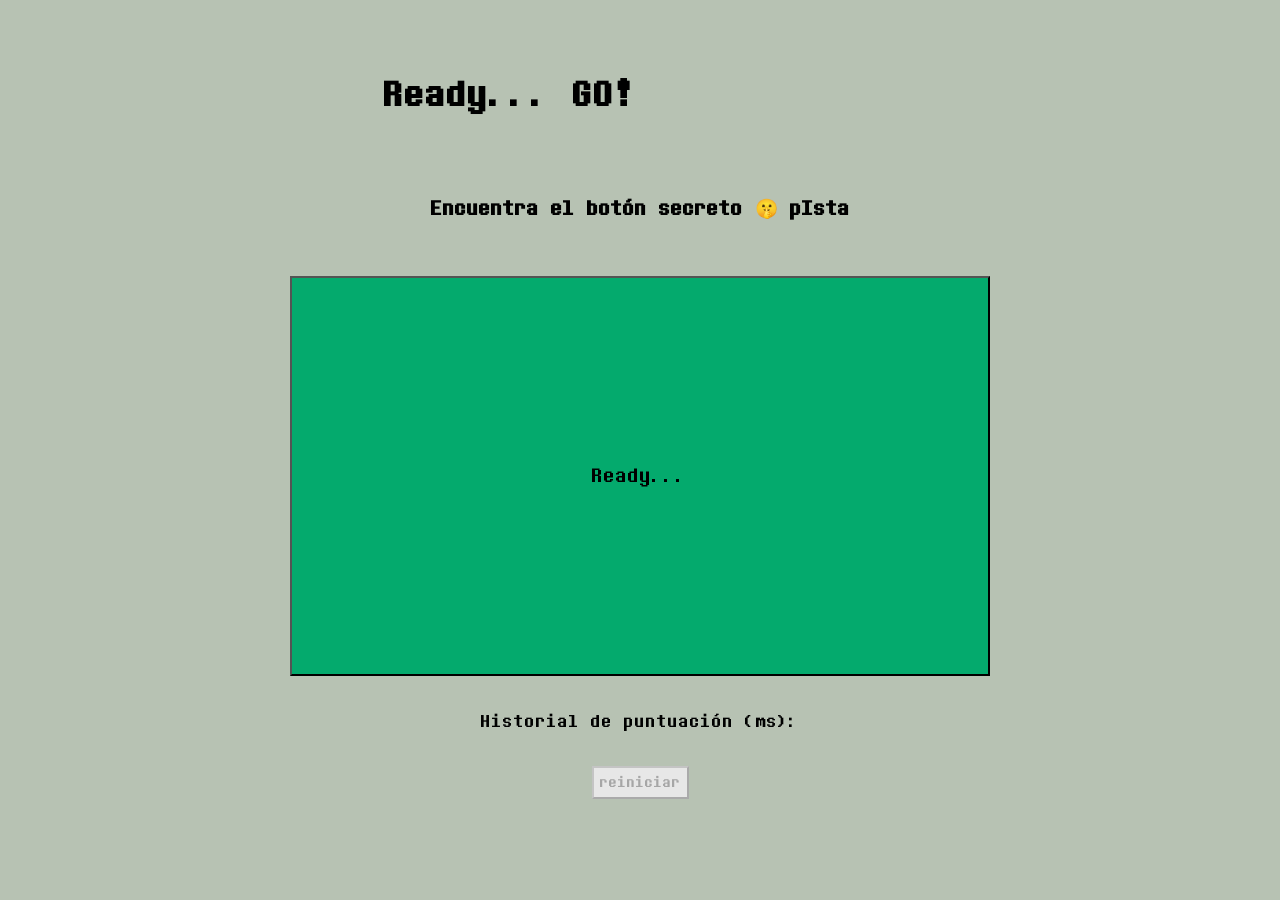
<file: index.html>
<!DOCTYPE html>
<html lang="es">
<head>
    <meta charset="UTF-8">
    <meta name="viewport" content="width=device-width, initial-scale=1.0">
    <!-- defer: espera a que el HTML esté listo -->
    <script src="js/app.js" defer></script>
    <link rel="stylesheet" href="css/style.css">
    <title>Reto jefe</title>
</head>
<body class="claro">
    <header>
        <div id="title_content">
            <h1 id="title">Ready... GO!</h1>
            <iframe src="https://giphy.com/embed/13xQQDcU8FXUuA" width="240" height="130" style="" frameBorder="0" class="giphy-embed" allowFullScreen></iframe>
        </div>
        <h3 id="sub_title">Encuentra el botón secreto 🤫 pIsta</h3>
    </header>
    <main>
        <button id="ready" data-estado="inactivo" class="on">Ready...</button>
        <p id="puntuacion">Historial de puntuación (ms): <span id="historial_puntos"></span></p>
        <button id="reiniciar" class="off" disabled>reiniciar</button>
    </main>
</body>
</html>
</file>
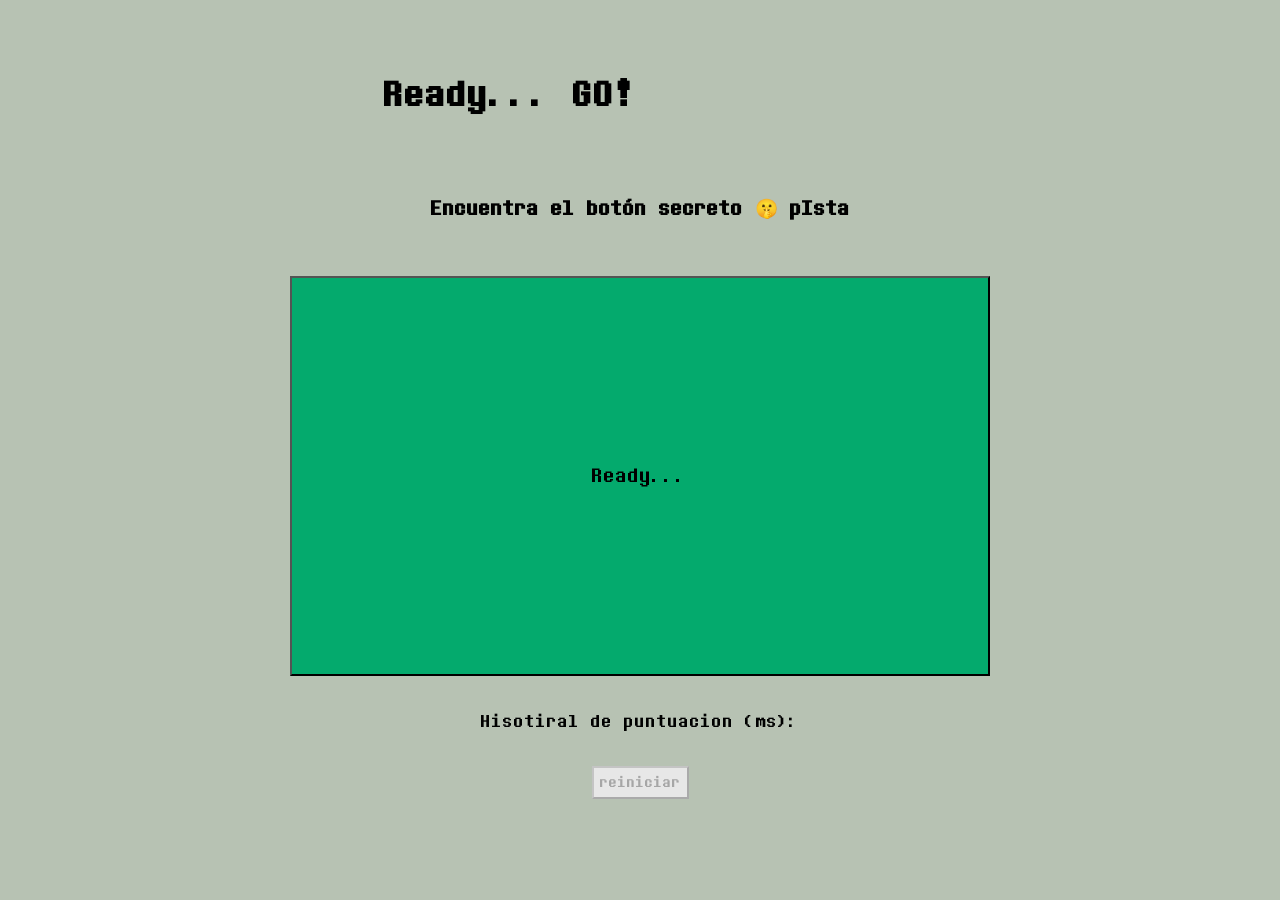
<file: Unidad 1/practica1/index.html>
<!DOCTYPE html>
<html lang="es">
<head>
    <meta charset="UTF-8">
    <meta name="viewport" content="width=device-width, initial-scale=1.0">
    <!-- defer: espera a que el HTML esté listo -->
    <script src="js/app.js" defer></script>
    <link rel="stylesheet" href="css/style.css">
    <title>Reto jefe</title>
</head>
<body class="claro">
    <header>
        <div id="title_content">
            <h1 id="title">Ready... GO!</h1>
            <iframe src="https://giphy.com/embed/13xQQDcU8FXUuA" width="240" height="130" style="" frameBorder="0" class="giphy-embed" allowFullScreen></iframe>
        </div>
        <h3 id="sub_title">Encuentra el botón secreto 🤫 pIsta</h3>
    </header>
    <main>
        <button id="ready" data-estado="inactivo" class="on">Ready...</button>
        <p id="puntuacion">Hisotiral de puntuacion (ms): <span id="historial_puntos"></span></p>
        <button id="reiniciar" class="off" disabled="True">reiniciar</button>
    </main>
</body>
</html>
</file>
<file: css/style.css>
/* Oculta la barra en general */
::-webkit-scrollbar {
  display: none;
}

/* Configuarmos la fuente */
@font-face {
  font-family: 'pixel';
  src: url('fonts/undertale-deltarune-extended/undertale-deltarune-extended-fixed.otf') format('opentype');
  font-weight: normal;
  font-style: normal;
}

body{
    font-family: pixel;
}

button{
    font-family: pixel;
}

header{
    text-align: center;
}

#title_content{
    margin: 30px;
    display: flex;
    align-items: center;
    justify-content: center;
}

iframe{
    margin-left: 20px;
}

main{
    display: flex;
    flex-direction: column;
    align-items: center;
}

#ready{
    color: black;
    font-size: large;
    width: 700px;
    height: 400px;
    margin-top: 30px;
}

#puntuacion{
    height: 30px;
    margin: 30px;
}

/* Clases que se le aplicarán a los botones dependiendo de su estado */
.on{
    background-color: #04AA6D;
}

.on:hover{
    background-color: #46a049;
}

.off{
    background-color: #e7e7e7;
}

.off:hover {
    background-color: #ddd;
}

/* Clases que se le aplicarán al boddy dependiendo del modo */

.claro{
    background-color: #B7C2B3;
    color: black;
}

.oscuro{
    background-color: #6c30cc;
    color: white;
}

/* Clase que se aplica cuando inicie el juego */
.estady{
    background-color: rgb(233, 127, 51);
}

.estady:hover{
    background-color: rgb(243, 158, 97);
}

.parar{
    background-color: rgb(240, 52, 52);
}

.parar:hover{
    background-color: rgb(255, 117, 117);
}
</file>
<file: Unidad 1/practica1/css/style.css>
/* Oculta la barra en general */
::-webkit-scrollbar {
  display: none;
}

/* Configuarmos la fuente */
@font-face {
  font-family: 'pixel';
  src: url('fonts/undertale-deltarune-extended/undertale-deltarune-extended-fixed.otf') format('opentype');
  font-weight: normal;
  font-style: normal;
}

body{
    font-family: pixel;
}

button{
    font-family: pixel;
}

header{
    text-align: center;
}

#title_content{
    margin: 30px;
    display: flex;
    align-items: center;
    justify-content: center;
}

iframe{
    margin-left: 20px;
}

main{
    display: flex;
    flex-direction: column;
    align-items: center;
}

#ready{
    color: black;
    font-size: large;
    width: 700px;
    height: 400px;
    margin-top: 30px;
}

#puntuacion{
    height: 30px;
    margin: 30px;
}

/* Clases que se le aplicarán a los botones dependiendo de su estado */
.on{
    background-color: #04AA6D;
}

.on:hover{
    background-color: #46a049;
}

.off{
    background-color: #e7e7e7;
}

.off:hover {
    background-color: #ddd;
}

/* Clases que se le aplicarán al boddy dependiendo del modo */

.claro{
    background-color: #B7C2B3;
    color: black;
}

.oscuro{
    background-color: #6c30cc;
    color: white;
}

/* Clase que se aplica cuando inicie el juego */
.stady{
    background-color: rgb(233, 127, 51);
}

.stady:hover{
    background-color: rgb(243, 158, 97);
}

.parar{
    background-color: rgb(240, 52, 52);
}

.parar:hover{
    background-color: rgb(255, 117, 117);
}
</file>
